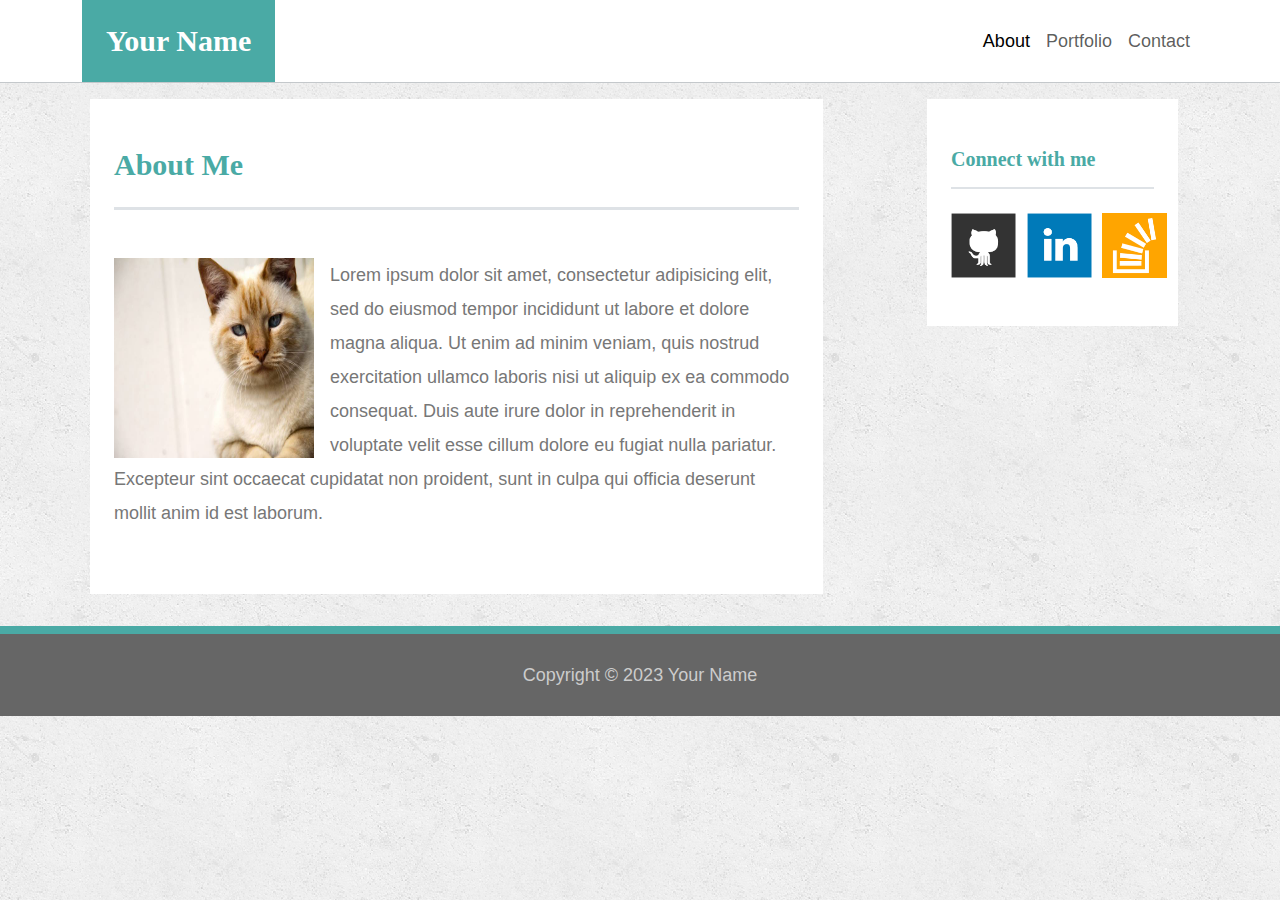
<file: index.html>
<!DOCTYPE html>
<html lang="en">
<head>
    <meta charset="UTF-8">
    <meta name="viewport" content="width=device-width, initial-scale=1.0">
    <title>Document</title>
    <link href="https://cdn.jsdelivr.net/npm/bootstrap@5.3.0/dist/css/bootstrap.min.css" rel="stylesheet">
    <script src="https://cdn.jsdelivr.net/npm/bootstrap@5.3.0/dist/js/bootstrap.bundle.min.js" defer></script>
    <link rel="stylesheet" href="assets/style.css">
</head>
<body>
    
        <nav class="navbar navbar-expand-lg  border-bottom border-secondary-subtle bg-white p-0">
            <div class="container">
              <a class="navbar-brand p-4 text-white logo" href="index.html">Your Name</a>
              <button class="navbar-toggler" type="button" data-bs-toggle="collapse" data-bs-target="#navbarSupportedContent" aria-controls="navbarSupportedContent" aria-expanded="false" aria-label="Toggle navigation">
                <span class="navbar-toggler-icon"></span>
              </button>
              <div class="collapse navbar-collapse" id="navbarSupportedContent">
                <ul class="navbar-nav mb-2 mb-lg-0 ms-auto nav">
                  <li class="nav-item">
                    <a class="nav-link active" aria-current="page" href="index.html">About</a>
                  </li>
                  <li class="nav-item">
                    <a class="nav-link" href="portfolio.html">Portfolio</a>
                  </li>
                 
                  <li class="nav-item">
                    <a class="nav-link" href="contact.html">Contact</a>
                  </li>
                </ul>
                </div>
            </div>
          </nav>
          <div class="container">
            <div class="row m-2 my-3">
                <div class="col-lg-8 px-4 py-5 mb-3 me-auto bg-white">
                    <h1 class="pb-4 border-bottom border-3">About Me</h1>
                    <div class="mt-5">
                    <img class="float-start me-3" src="./assets/images/cat.jpg" alt="cat" width="200px" height="200">
                    <p class="about">Lorem ipsum dolor sit amet, consectetur adipisicing elit, sed do eiusmod tempor incididunt ut labore et dolore magna aliqua. Ut enim ad minim veniam, quis nostrud exercitation ullamco laboris nisi ut aliquip ex ea commodo consequat. Duis aute irure dolor in reprehenderit in voluptate velit esse cillum dolore eu fugiat nulla pariatur. Excepteur sint occaecat cupidatat non proident, sunt in culpa qui officia deserunt mollit anim id est laborum.</p>
                </div>
                </div>
                <div class="col-lg-3 height-auto">
                    <div class="section2 bg-white px-4 py-5">
                        <h2 class="pb-3 border-bottom border-2">Connect with me</h2>
                        <div class="row mt-4">
                        <a class="col-4" href="#"><img src="./assets/images/github-128.png" alt="github" width="65px"></a>
                        <a class="col-4" href="#"><img src="./assets/images/linkedin-128.png" alt="linkedin" width="65px"></a>
                        <a class="col-4 " href="#"><img src="./assets/images/stackoverflow-128.png" alt="stackoverflow" width="65px"></a>
                    </div>
                    </div>
                    </div>   
                </div>
        </div>
            <nav class="footer p-4">Copyright © 2023 Your Name
            </nav>
    
</body>
</html>
</file>
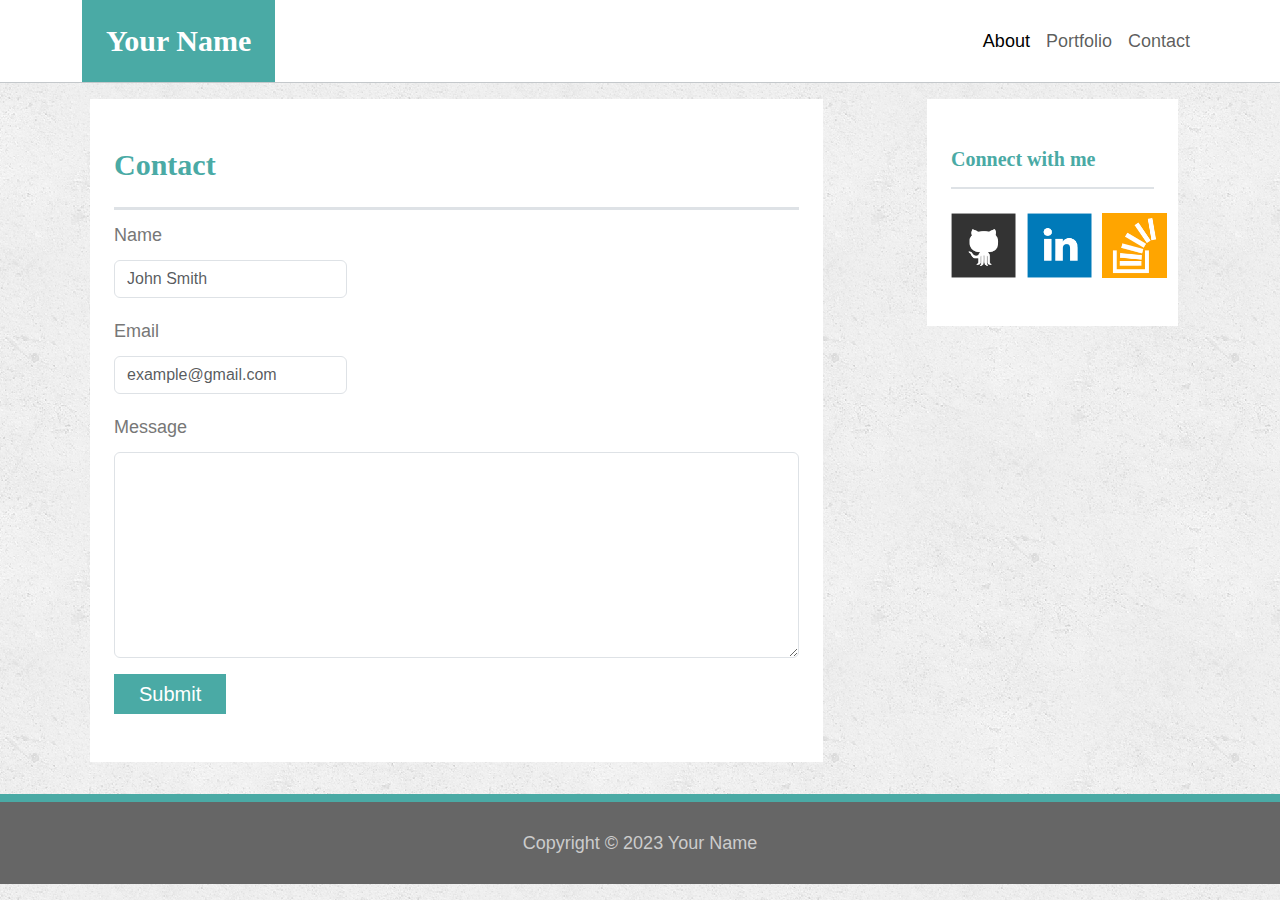
<file: contact.html>
<!DOCTYPE html>
<html lang="en">
<head>
    <meta charset="UTF-8">
    <meta name="viewport" content="width=device-width, initial-scale=1.0">
    <title>Document</title>
    <link href="https://cdn.jsdelivr.net/npm/bootstrap@5.3.0/dist/css/bootstrap.min.css" rel="stylesheet">
    <script src="https://cdn.jsdelivr.net/npm/bootstrap@5.3.0/dist/js/bootstrap.bundle.min.js" defer></script>
    <link rel="stylesheet" href="assets/style2.css">
    <link rel="stylesheet" href="assets/style.css">
</head>
<body>
    
        <nav class="navbar navbar-expand-lg  border-bottom border-secondary-subtle bg-white p-0">
            <div class="container">
              <a class="navbar-brand p-4 text-white logo" href="index.html">Your Name</a>
              <button class="navbar-toggler" type="button" data-bs-toggle="collapse" data-bs-target="#navbarSupportedContent" aria-controls="navbarSupportedContent" aria-expanded="false" aria-label="Toggle navigation">
                <span class="navbar-toggler-icon"></span>
              </button>
              <div class="collapse navbar-collapse" id="navbarSupportedContent">
                <ul class="navbar-nav mb-2 mb-lg-0 ms-auto nav">
                  <li class="nav-item">
                    <a class="nav-link active" aria-current="page" href="index.html">About</a>
                  </li>
                  <li class="nav-item">
                    <a class="nav-link" href="portfolio.html">Portfolio</a>
                  </li>
                 
                  <li class="nav-item">
                    <a class="nav-link" href="contact.html">Contact</a>
                  </li>
                </ul>
                </div>
            </div>
          </nav>
          
          <div class="container">
            <div class="row m-2 my-3">
                <div class="col-lg-8 px-4 py-5 mb-3 me-auto bg-white">
                    <h1 class="pb-4 border-bottom border-3">Contact</h1>
                    <div class="mb-3">
                      <label for="exampleFormControlInput1" class="form-label">Name</label>
                      <input type="name" class="form-control w-auto" id="exampleFormControlInput1" placeholder="John Smith">
                    </div>
                    <div class="mb-3">
                      <label for="exampleFormControlInput1" class="form-label">Email</label>
                      <input type="email" class="form-control w-auto" id="exampleFormControlInput1" placeholder="example@gmail.com">
                    </div>
                    <div class="mb-3">
                      <label for="exampleFormControlTextarea1" class="form-label">Message</label>
                      <textarea class="form-control" id="exampleFormControlTextarea1" rows="8"></textarea>
                    </div>
                    <div class=" button btn text-white px-4 py-1 fs-5 rounded-0">
                      Submit
                    </div>
                    
                </div>
                <div class="col-lg-3 height-auto">
                    <div class="section2 bg-white px-4 py-5">
                        <h2 class="pb-3 border-bottom border-2">Connect with me</h2>
                        <div class="row mt-4">
                        <a class="col-4" href="#"><img src="./assets/images/github-128.png" alt="github" width="65px"></a>
                        <a class="col-4" href="#"><img src="./assets/images/linkedin-128.png" alt="linkedin" width="65px"></a>
                        <a class="col-4 " href="#"><img src="./assets/images/stackoverflow-128.png" alt="stackoverflow" width="65px"></a>
                    </div>
                    </div>
                    </div>   
                </div>
        </div>

            <nav class="footer p-4">Copyright © 2023 Your Name
            </nav>
        </body>
</file>
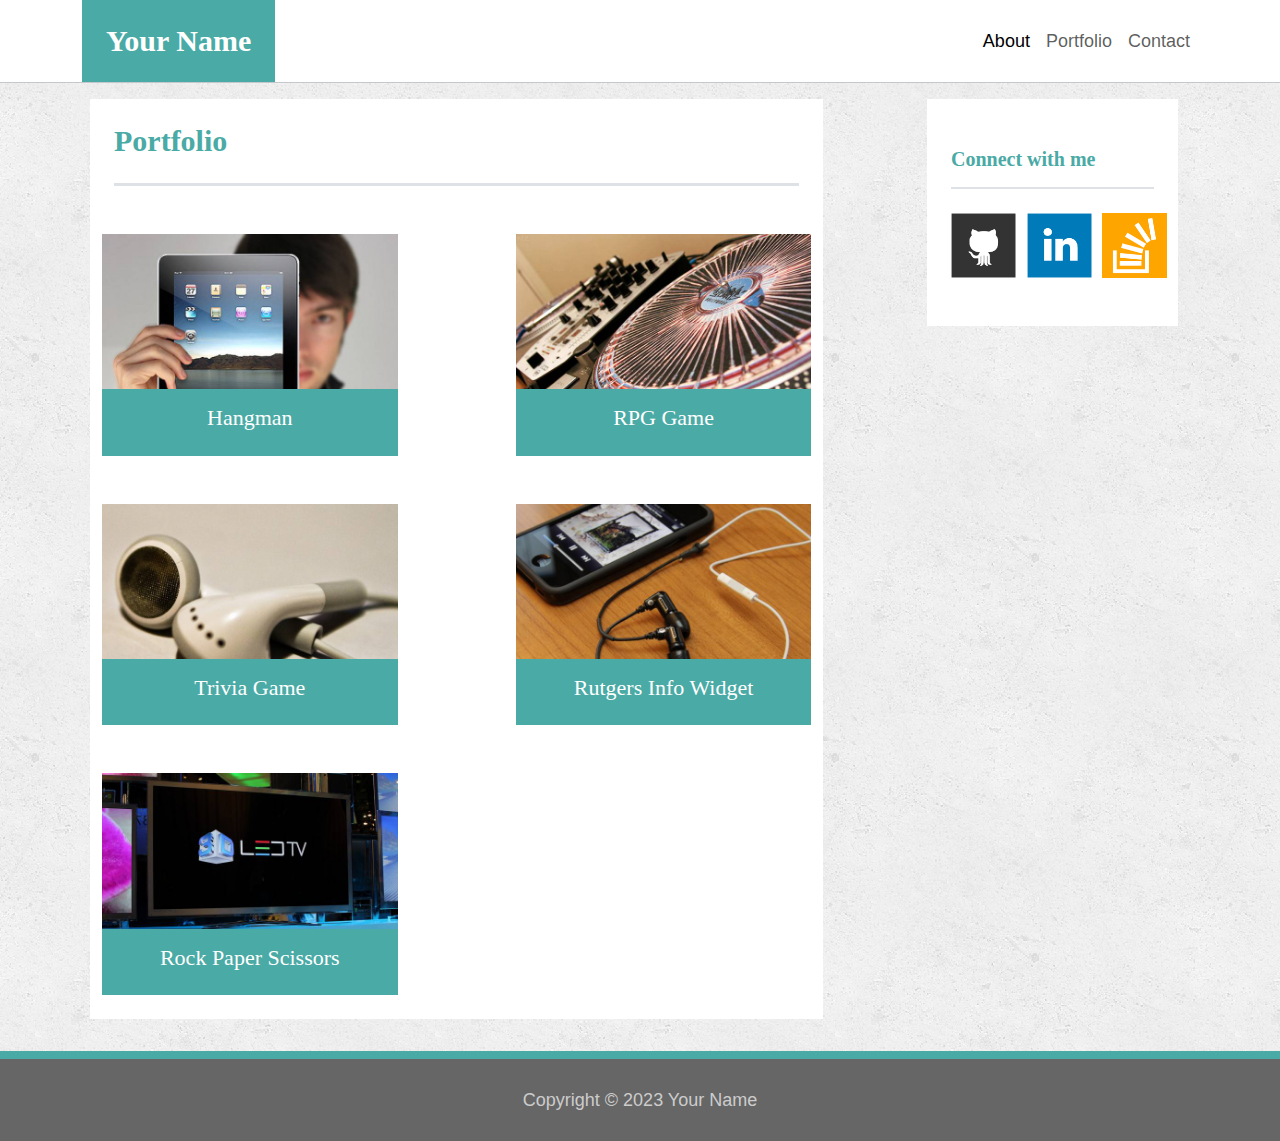
<file: portfolio.html>
<!DOCTYPE html>
<html lang="en">
<head>
    <meta charset="UTF-8">
    <meta name="viewport" content="width=device-width, initial-scale=1.0">
    <title>Document</title>
    <link href="https://cdn.jsdelivr.net/npm/bootstrap@5.3.0/dist/css/bootstrap.min.css" rel="stylesheet">
    <script src="https://cdn.jsdelivr.net/npm/bootstrap@5.3.0/dist/js/bootstrap.bundle.min.js" defer></script>
    <link rel="stylesheet" href="assets/style1.css">
    <link rel="stylesheet" href="./assets/style.css">

</head>
<body>
    
        <nav class="navbar navbar-expand-lg  border-bottom border-secondary-subtle bg-white p-0">
            <div class="container">
              <a class="navbar-brand p-4 text-white logo" href="index.html">Your Name</a>
              <button class="navbar-toggler" type="button" data-bs-toggle="collapse" data-bs-target="#navbarSupportedContent" aria-controls="navbarSupportedContent" aria-expanded="false" aria-label="Toggle navigation">
                <span class="navbar-toggler-icon"></span>
              </button>
              <div class="collapse navbar-collapse" id="navbarSupportedContent">
                <ul class="navbar-nav mb-2 mb-lg-0 ms-auto nav">
                  <li class="nav-item">
                    <a class="nav-link active" aria-current="page" href="index.html">About</a>
                  </li>
                  <li class="nav-item">
                    <a class="nav-link" href="portfolio.html">Portfolio</a>
                  </li>
                 
                  <li class="nav-item">
                    <a class="nav-link" href="contact.html">Contact</a>
                  </li>
                </ul>
                </div>
            </div>
          </nav>
          <div class="container">
          <div class="row m-2 my-3">
            <section class="section1 col-lg-8 bg-white p-4 me-auto mb-3">
              <h1 class="pb-4 border-bottom border-3">Portfolio</h1>
              <div class="row mt-5">
              <div class="col-5 position-relative p-0 me-auto">
                <img class="w-100" src="./assets/images/technics-q-c-640-480-1.jpg" alt="Hangman">
                <div class="galleryh3 position-absolute bottom-0 end-0 start-0">
                  <h3 class="p-3 text-white text-center">Hangman</h3>
                  </div>
                </div>
                <div class="col-5 position-relative p-0">
                  <img class="w-100" src="./assets/images/technics-q-c-640-480-2.jpg" alt="RPG Game">
                  <div class="galleryh3 position-absolute bottom-0 end-0 start-0">
                    <h3 class="p-3 text-white text-center">RPG Game</h3>
                    </div>
                  </div>
              </div>
              <div class="row mt-5">
                <div class="col-5 position-relative p-0 me-auto">
                  <img class="w-100" src="./assets/images/technics-q-c-640-480-5.jpg" alt="Trivia Game">
                  <div class="galleryh3 position-absolute bottom-0 end-0 start-0">
                    <h3 class="p-3 text-white text-center">Trivia Game</h3>
                    </div>
                  </div>
                  <div class="col-5 position-relative p-0">
                    <img class="w-100" src="./assets/images/technics-q-c-640-480-7.jpg" alt="Rutgers Info Widget">
                    <div class="galleryh3 position-absolute bottom-0 end-0 start-0">
                      <h3 class="p-3 text-white text-center">Rutgers Info Widget</h3>
                      </div>
                    </div>
                </div>
                <div class="row mt-5">
                  <div class="col-5 position-relative p-0 me-auto">
                    <img class="w-100" src="./assets/images/technics-q-c-640-480-9.jpg" alt="Rock Paper Scissors">
                    <div class="galleryh3 position-absolute bottom-0 end-0 start-0">
                      <h3 class="p-3 text-white text-center">Rock Paper Scissors</h3>
                      </div>
                    </div>
                </div>
            </section>
            <div class="col-lg-3 height-auto">
              <div class="section2 bg-white px-4 py-5">
                  <h2 class="pb-3 border-bottom border-2">Connect with me</h2>
                  <div class="row mt-4">
                  <a class="col-4" href="#"><img src="./assets/images/github-128.png" alt="github" width="65px"></a>
                  <a class="col-4" href="#"><img src="./assets/images/linkedin-128.png" alt="linkedin" width="65px"></a>
                  <a class="col-4 " href="#"><img src="./assets/images/stackoverflow-128.png" alt="stackoverflow" width="65px"></a>
              </div>
              </div>
              </div>   
          </div>
        </div>



        <nav class="footer p-4">Copyright © 2023 Your Name
        </nav>
        </body>
</file>
<file: assets/style.css>
body {
    background-image: url(./images/concrete_seamless.png);
    font-size: 18px;
    color: #777;
    line-height: 34px;
    font-family: 'Arial', 'Helvetica Neue', Helvetica, sans-serif;
}
.logo {
    font-size: 25px;
    background-color: #4aaaa5;
    font-size: 30px;
    font-weight: 700;
    font-family: Georgia, 'Times New Roman', Times, serif;
}
.nav {
    font-size: 18px;
    color: #999;
}
h1 {
    font-size: 30px;
    font-weight: 700;
    font-family: Georgia, 'Times New Roman', Times, serif;
    color: #4aaaa5;
}
.section2 h2 {
    font-size: 20px;
    font-weight: 700;
    font-family: Georgia, 'Times New Roman', Times, serif;
    color: #4aaaa5;
}

.footer {
    color: #ccc;
    text-align: center;
    background-color: #666;
    border-top:8px solid #4aaaa5;
}
</file>
<file: assets/style2.css>
.button {
    background-color:#4aaaa5;
}
</file>
<file: assets/style1.css>
.galleryh3 {
    background-color:#4aaaa5;
}
.galleryh3 h3 {
    font-size: 22px;
    font-family: Georgia, Times, "Times New Roman", serif;
}
</file>
